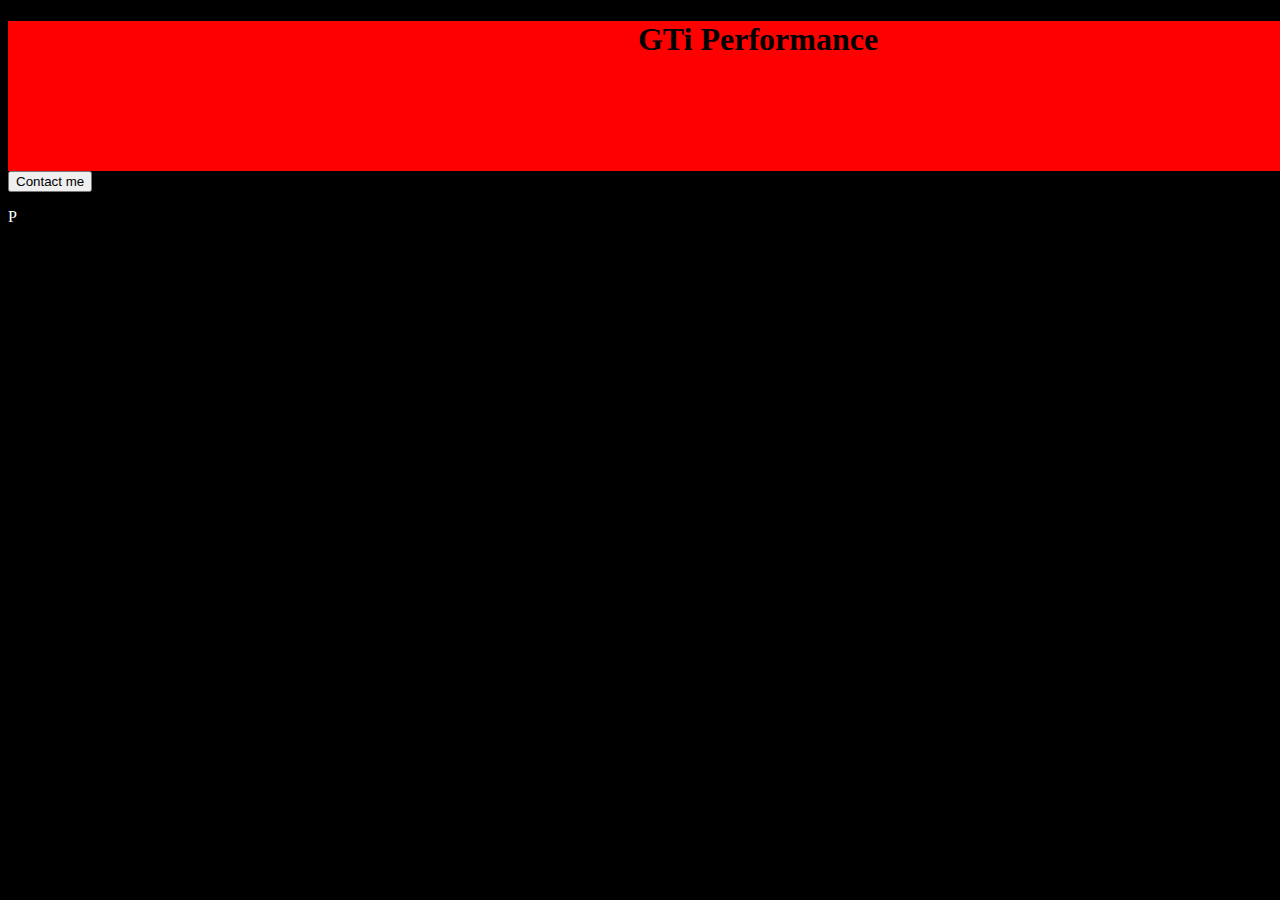
<file: index.html>
<!DOCTYPE html>
<html lang="en">
<head>
    <meta charset="UTF-8">
    <meta name="viewport" content="width=device-width, initial-scale=1.0">
    <title>Document</title>
    <link href="stylesheet.css" rel="stylesheet">
</head>
<body>
    <div class="top">
        <h1>GTi Performance</h1>
    </div>
<a href="contact.html"><button>Contact me</button></a>
    <p>P
</file>
<file: stylesheet.css>
body {
    background-color: black;
}
h1 {
    color: black;
    text-align: center;
}
p {
    color: white;
}
.top {
    width: 1500px;
    height: 150px;
    background-color: red;
}
.button {
    background-color: blue;
    color: purple;
}
</file>
